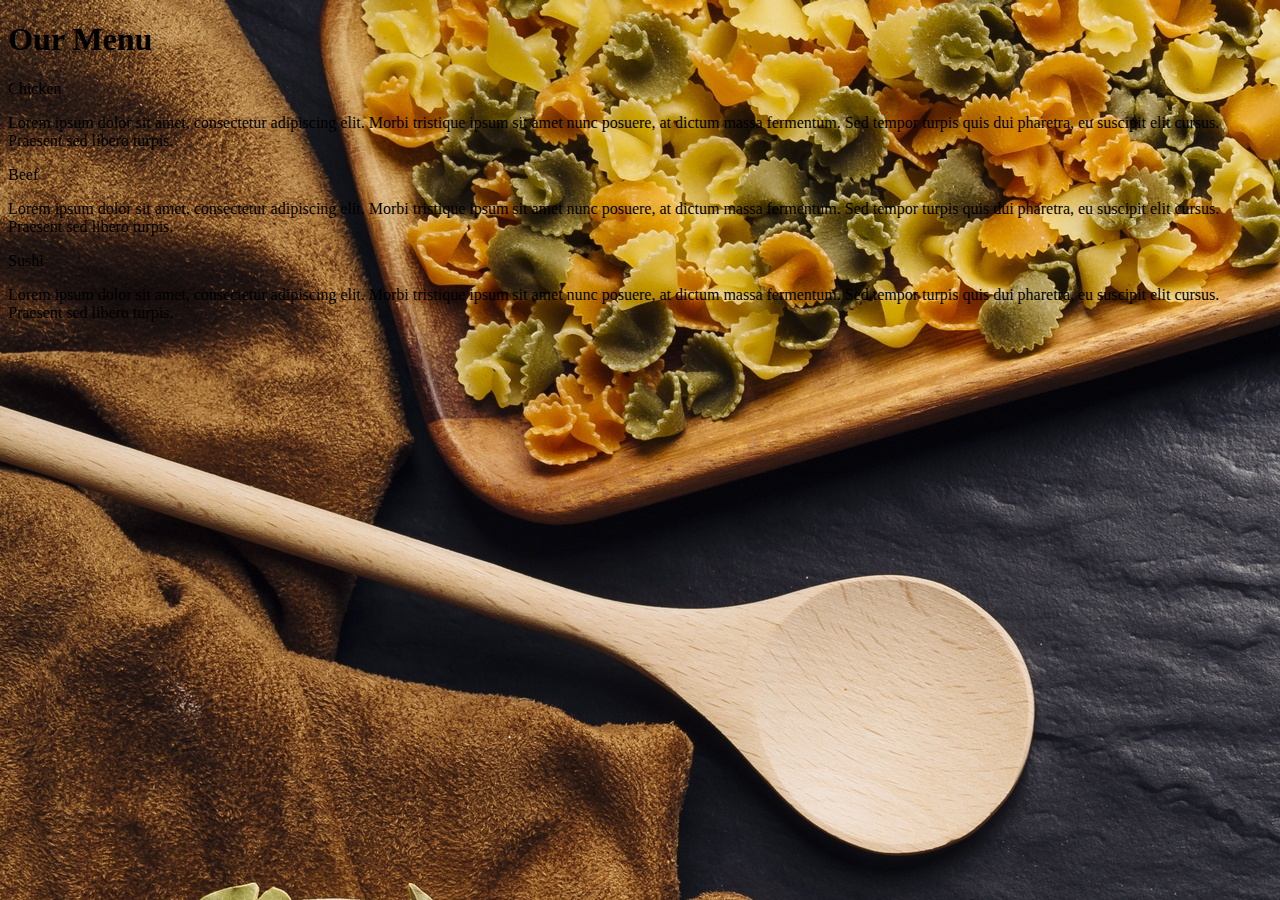
<file: index.html>
<!DOCTYPE html>
<!--
To change this license header, choose License Headers in Project Properties.
To change this template file, choose Tools | Templates
and open the template in the editor.
-->
<html>
<head>
	<meta charset="utf-8">

	<meta name="viewport" content="width=device-width, initial-scale=1">

	<link rel="stylesheet" type="text/css" href="style.css">
	<title>Module 2 Assignment</title>
</head>
<body>
	<h1>Our Menu</h1>
	<div class="row">
	<div class="container col-lg-4 col-md-6 col-sm-12">
		<section>
		<div id="chicken">
			Chicken
		</div>
		<p>
			Lorem ipsum dolor sit amet, consectetur adipiscing elit. Morbi tristique ipsum sit amet nunc posuere, at dictum massa fermentum. Sed tempor turpis quis dui pharetra, eu suscipit elit cursus. Praesent sed libero turpis.
		</p>
		</section>
	</div>
	<div class="container col-lg-4 col-md-6 col-sm-12">
		<section>
		<div id="beef">
			Beef
		</div>
		<p>
			Lorem ipsum dolor sit amet, consectetur adipiscing elit. Morbi tristique ipsum sit amet nunc posuere, at dictum massa fermentum. Sed tempor turpis quis dui pharetra, eu suscipit elit cursus. Praesent sed libero turpis.
		</p>
		</section>
	</div>
	<div class="container col-lg-4 col-md-12 col-sm-12">
		<section>
		<div id="sushi">
			Sushi
		</div>
		<p>
			Lorem ipsum dolor sit amet, consectetur adipiscing elit. Morbi tristique ipsum sit amet nunc posuere, at dictum massa fermentum. Sed tempor turpis quis dui pharetra, eu suscipit elit cursus. Praesent sed libero turpis.
		</section>
	</div>
	</div>
</body>
</html>
</file>
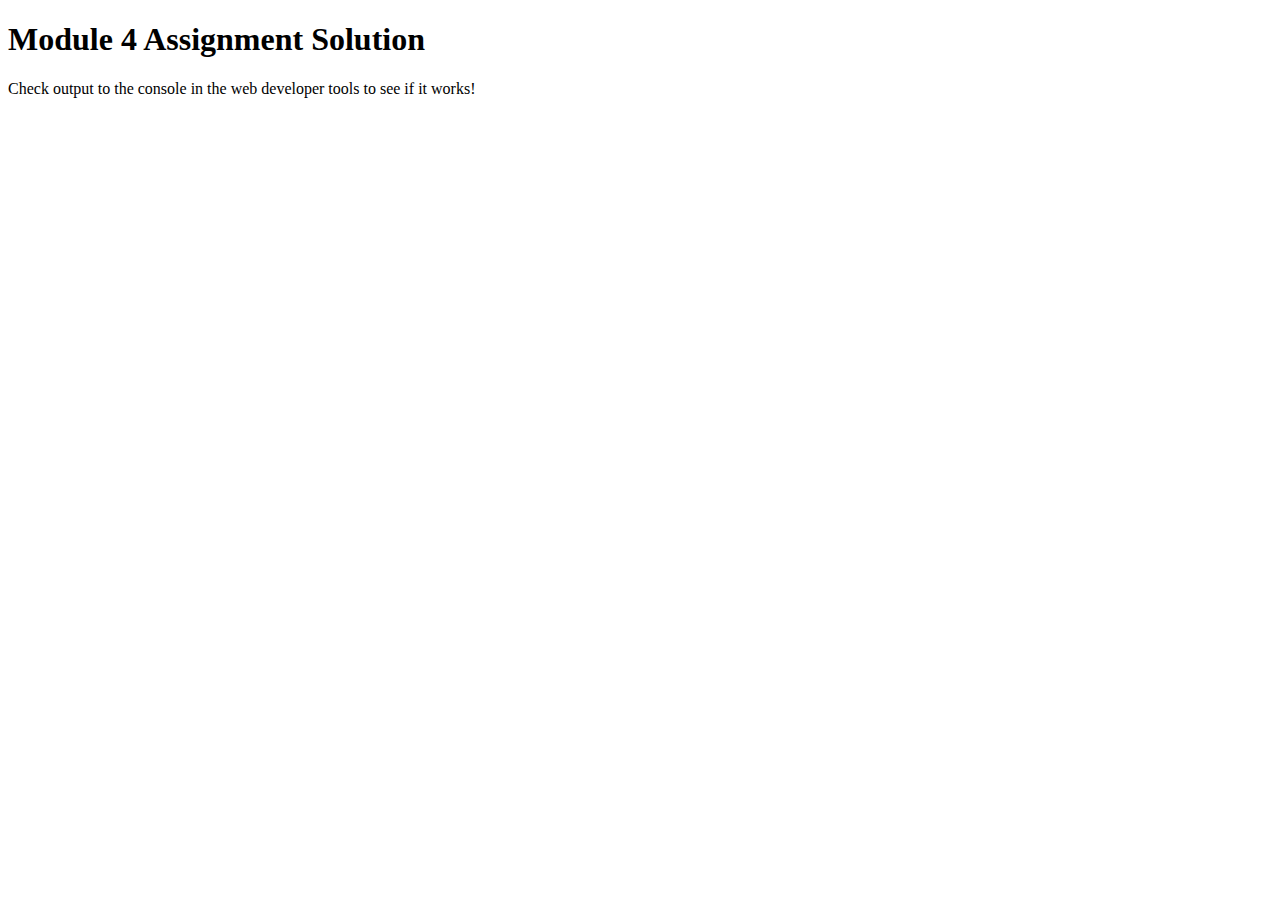
<file: module4_solution/index.html>
<!DOCTYPE html>
<html>

<head>
    <meta charset="utf-8">
    <title>Module 4 Assignment Solution</title>
    <script src="SpeakHello.js"></script>
    <script src="SpeakGoodBye.js"></script>
    <script src="script.js"></script>
</head>

<body>
    <h1>Module 4 Assignment Solution</h1>
    <p>Check output to the console in the web developer tools to see if it works!</p>
</body>

</html>
</file>
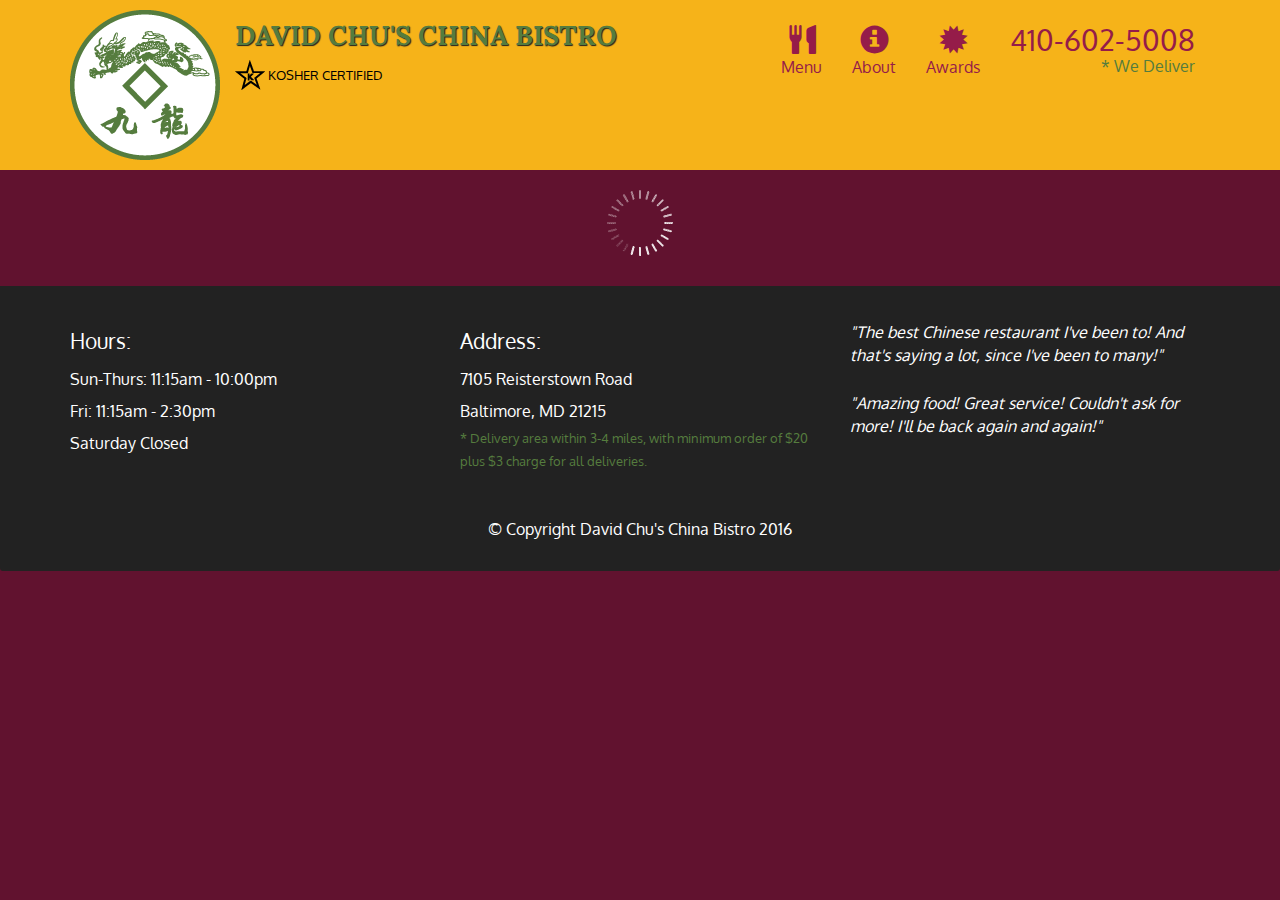
<file: module5_solution/index.html>
<!DOCTYPE html>
<!--
To change this license header, choose License Headers in Project Properties.
To change this template file, choose Tools | Templates
and open the template in the editor.
-->

<html lang="en">
  <head>
    <meta charset="utf-8">
    <meta http-equiv="X-UA-Compatible" content="IE=edge">
    <meta name="viewport" content="width=device-width, initial-scale=1">
    <title>David Chu's China Bistro</title>
    <link rel="stylesheet" href="css/bootstrap.min.css">
    <link rel="stylesheet" href="css/styles.css">
    <link href='https://fonts.googleapis.com/css?family=Oxygen:400,300,700' rel='stylesheet' type='text/css'>
    <link href='https://fonts.googleapis.com/css?family=Lora' rel='stylesheet' type='text/css'>
  </head>
<body>
  <header>
    <nav id="header-nav" class="navbar navbar-default">
      <div class="container">
        <div class="navbar-header">
          <a href="index.html" class="pull-left visible-md visible-lg">
            <div id="logo-img" alt="Logo image"></div>
          </a>

          <div class="navbar-brand">
            <a href="index.html"><h1>David Chu's China Bistro</h1></a>
            <p>
              <img src="images/star-k-logo.png" alt="Kosher certification">
              <span>Kosher Certified</span>
            </p>
          </div>

          <button id="navbarToggle" type="button" class="navbar-toggle collapsed" data-toggle="collapse" data-target="#collapsable-nav" aria-expanded="false">
            <span class="sr-only">Toggle navigation</span>
            <span class="icon-bar"></span>
            <span class="icon-bar"></span>
            <span class="icon-bar"></span>
          </button>
        </div>
        
        <div id="collapsable-nav" class="collapse navbar-collapse">
           <ul id="nav-list" class="nav navbar-nav navbar-right">
            <li id="navHomeButton" class="visible-xs active">
              <a href="index.html">
                <span class="glyphicon glyphicon-home"></span> Home</a>
            </li>
            <li id="navMenuButton">
              <a href="#" onclick="$dc.loadMenuCategories();">
                <span class="glyphicon glyphicon-cutlery"></span><br class="hidden-xs"> Menu</a>
            </li>
            <li>
              <a href="#">
                <span class="glyphicon glyphicon-info-sign"></span><br class="hidden-xs"> About</a>
            </li>
            <li>
              <a href="#">
                <span class="glyphicon glyphicon-certificate"></span><br class="hidden-xs"> Awards</a>
            </li>
            <li id="phone" class="hidden-xs">
              <a href="tel:410-602-5008">
                <span>410-602-5008</span></a><div>* We Deliver</div>
            </li>
          </ul><!-- #nav-list -->
        </div><!-- .collapse .navbar-collapse -->
      </div><!-- .container -->
    </nav><!-- #header-nav -->
  </header>

  <div id="call-btn" class="visible-xs">
    <a class="btn" href="tel:410-602-5008">
    <span class="glyphicon glyphicon-earphone"></span>
    410-602-5008
    </a>
  </div>
  <div id="xs-deliver" class="text-center visible-xs">* We Deliver</div>

  <div id="main-content" class="container"></div>

  <footer class="panel-footer">
    <div class="container">
      <div class="row">
        <section id="hours" class="col-sm-4">
          <span>Hours:</span><br>
          Sun-Thurs: 11:15am - 10:00pm<br>
          Fri: 11:15am - 2:30pm<br>
          Saturday Closed
          <hr class="visible-xs">
        </section>
        <section id="address" class="col-sm-4">
          <span>Address:</span><br>
          7105 Reisterstown Road<br>
          Baltimore, MD 21215
          <p>* Delivery area within 3-4 miles, with minimum order of $20 plus $3 charge for all deliveries.</p>
          <hr class="visible-xs">
        </section>
        <section id="testimonials" class="col-sm-4">
          <p>"The best Chinese restaurant I've been to! And that's saying a lot, since I've been to many!"</p>
          <p>"Amazing food! Great service! Couldn't ask for more! I'll be back again and again!"</p>
        </section>
      </div>
      <div class="text-center">&copy; Copyright David Chu's China Bistro 2016</div>
    </div>
  </footer>

  <!-- jQuery (Bootstrap JS plugins depend on it) -->
  <script src="js/jquery-2.1.4.min.js"></script>
  <script src="js/bootstrap.min.js"></script>
  <script src="js/ajax-utils.js"></script>
  <script src="js/script.js"></script>
</body>
</html>
</file>
<file: style.css>
body {
    font-size: 16px;
    font-family: cursive;
    background-image: url("food.jpg");
}


/** HEADER **/

#header-nav {
    background-color: #e38d13;
    border-radius: 0;
    border: 0;
}

#header-nav button {
    border: 1px solid #61122f;
}



.navbar-collapse {
    border-top: 0;
}

.navbar-brand, .navbar-nav li a {
    line-height: 76px;
    height: 76px;
    padding-top: 0;
}

.navbar-brand h1 {
    color: #ffffff;
    font-family: cursive;
    font-weight: bolder;
    font-size: 1.8em;
}



#nav-list {
    background-color: #ffffff;
}

#nav-list a {
    font-weight: bolder;
    color: #000000;
    font-size: 1.2em;
    font-family: cursive;
}

#main-content {
    width: 92%;
    margin-bottom: 30px;
}

#main-content h2 {
    font-size: 2.9em;
    font-weight: bold;
    color: white;
    margin-top: 30px;
    margin-bottom: 50px;
}

#main-content h3 {
    font-size: 1.6em;
    font-weight: bold;
    margin-bottom: 1em;
}

#chicken-tile, #beef-tile, #sushi-tile {
    width: 100%;
    padding: 20px;
    background-color:#c1e2b3;
    margin-bottom: 60px;
}
</file>
<file: module5_solution/css/styles.css>
body {
  font-size: 16px;
  color: #fff;
  background-color: #61122f;
  font-family: 'Oxygen', sans-serif;
}

/** HEADER **/
#header-nav {
  background-color: #f6b319;
  border-radius: 0;
  border: 0;
}

#logo-img {
  background: url('../images/restaurant-logo_large.png') no-repeat;
  width: 150px;
  height: 150px;
  margin: 10px 15px 10px 0;
}

.navbar-brand {
  padding-top: 25px;
}
.navbar-brand h1 { /* Restaurant name */
  font-family: 'Lora', serif;
  color: #557c3e;
  font-size: 1.5em;
  text-transform: uppercase;
  font-weight: bold;
  text-shadow: 1px 1px 1px #222;
  margin-top: 0;
  margin-bottom: 0;
  line-height: .75;
}
.navbar-brand a:hover, .navbar-brand a:focus {
  text-decoration: none;
}
.navbar-brand p { /* Kosher cert */
  color: #000;
  text-transform: uppercase;
  font-size: .7em;
  margin-top: 15px;
}
.navbar-brand p span { /* Star-K */
  vertical-align: middle;
}

#nav-list {
  margin-top: 10px;
}
#nav-list a {
  color: #951C49;
  text-align: center;
}
#nav-list a:hover {
  background: #E7E7E7;
}
#nav-list a span {
  font-size: 1.8em;
}

#phone {
  margin-top: 5px;
}
#phone a { /* Phone number */
  text-align: right;
  padding-bottom: 0;
}
#phone div { /* We Deliver */
  color: #557c3e;
  text-align: right;
  padding-right: 15px;
}

.navbar-header button.navbar-toggle, .navbar-header .icon-bar {
  border: 1px solid #61122f;
}
.navbar-header button.navbar-toggle {
  clear: both;
  margin-top: -30px;
}
/* END HEADER */

/* FOOTER */
.panel-footer {
  margin-top: 30px;
  padding-top: 35px;
  padding-bottom: 30px;
  background-color: #222;
  border-top: 0;
}
.panel-footer div.row {
  margin-bottom: 35px;
}
#hours, #address {
  line-height: 2;
}
#hours > span, #address > span {
  font-size: 1.3em;
}
#address p {
  color: #557c3e;
  font-size: .8em;
  line-height: 1.8;
}
#testimonials {
  font-style: italic;
}
#testimonials p:nth-child(2) {
  margin-top: 25px;
}
/* END FOOTER */



/* HOME PAGE */
.container .jumbotron {
  box-shadow: 0 0 50px #3F0C1F;
  border: 2px solid #3F0C1F;
}

#menu-tile, #specials-tile, #map-tile {
  height: 250px;
  width: 100%;
  margin-bottom: 15px;
  position: relative;
  border: 2px solid #3F0C1F;
  overflow: hidden;
}
#menu-tile:hover, #specials-tile:hover, #map-tile:hover {
  box-shadow: 0 1px 5px 1px #cccccc;
}
#menu-tile {
  background: url('../images/menu-tile.jpg') no-repeat;
  background-position: center;
}
#specials-tile {
  background: url('../images/specials-tile.jpg') no-repeat;
  background-position: center;
}
#menu-tile span, #specials-tile span, #map-tile span {
  position: absolute;
  bottom: 0;
  right: 0;
  width: 100%;
  text-align: center;
  font-size: 1.6em;
  text-transform: uppercase;
  background-color: #000;
  color: #fff;
  opacity: .8;
}
/* END HOME PAGE */

/* MENU CATEGORIES PAGE */
.category-tile { 
  position: relative;
  border: 2px solid #3F0C1F;
  overflow: hidden;
  width: 200px;
  height: 200px;
  margin: 0 auto 15px;
}
.category-tile span {
  position: absolute;
  bottom: 0;
  right: 0;
  width: 100%;
  text-align: center;
  font-size: 1.2em;
  text-transform: uppercase;
  background-color: #000;
  color: #fff;
  opacity: .8;
}
.category-tile:hover {
  box-shadow: 0 1px 5px 1px #cccccc;
}

#menu-categories-title + div {
  margin-bottom: 50px;
}
/* END MENU CATEGORIES PAGE */

/* SINGLE CATEGORY PAGE */
.menu-item-tile {
  margin-bottom: 25px;
}
.menu-item-tile hr {
  width: 80%;
}
.menu-item-tile .menu-item-price {
  font-size: 1.1em;
  text-align: right;
  margin-top: -15px;
  margin-right: -15px;
}
.menu-item-tile .menu-item-price span {
  font-size: .6em;
}
.menu-item-photo {
  position: relative;
  border: 2px solid #3F0C1F; 
  overflow: hidden;
  padding: 0;
  margin-right: -15px;
  margin-left: auto;
  margin-bottom: 20px;
  max-width: 250px;
}
.menu-item-photo div {
  position: absolute;
  bottom: 0;
  right: 0;
  width: 80px;
  background-color: #557c3e;
  text-align: center;
}
.menu-item-description {
  padding-right: 30px;
}
h3.menu-item-title {
  margin: 0 0 10px;
}
.menu-item-details {
  font-size: .9em;
  font-style: italic;
}
/* END SINGLE CATEGORY PAGE */


/********** Large devices only **********/
@media (min-width: 1200px) {
  .container .jumbotron {
    background: url('../images/jumbotron_1200.jpg') no-repeat;
    height: 675px;
  }
}

/********** Medium devices only **********/
@media (min-width: 992px) and (max-width: 1199px) {
  /* Header */
  #logo-img {
    background: url('../images/restaurant-logo_medium.png') no-repeat;
    width: 100px;
    height: 100px;
    margin: 5px 5px 5px 0;
  }
  /* End Header */

  /* Home Page */
  .container .jumbotron {
    background: url('../images/jumbotron_992.jpg') no-repeat;
    height: 558px;
  }
  /* End Home Page */
}

/********** Small devices only **********/
@media (min-width: 768px) and (max-width: 991px) {
  /* Home Page */
  .container .jumbotron {
    background: url('../images/jumbotron_768.jpg') no-repeat;
    height: 432px;
  }
  /* End Home Page */
}

/********** Extra small devices only **********/
@media (max-width: 767px) {
  /* Header */
  .navbar-brand {
    padding-top: 10px;
    height: 80px;
  }
  .navbar-brand h1 { /* Restaurant name */
    padding-top: 10px;
    font-size: 5vw; /* 1vw = 1% of viewport width */
  }
  .navbar-brand p { /* Kosher cert */
    font-size: .6em;
    margin-top: 12px;
  }
  .navbar-brand p img { /* Star-K */
    height: 20px;
  }

  #collapsable-nav a { /* Collapsed nav menu text */
    font-size: 1.2em;
  }
  #collapsable-nav a span { /* Collapsed nav menu glyph */
    font-size: 1em;
    margin-right: 5px;
  }

  #call-btn > a {
    font-size: 1.5em;
    display: block;
    margin: 0 20px;
    padding: 10px;
    border: 2px solid #fff;
    background-color: #f6b319;
    color: #951c49;
  }
  #xs-deliver {
    margin-top: 5px;
    font-size: .7em;
    letter-spacing: .1em;
    text-transform: uppercase;
  }
  /* End Header */

  /* Footer */
  .panel-footer section {
    margin-bottom: 30px;
    text-align: center;
  }
  .panel-footer section:nth-child(3) {
    margin-bottom: 0; /* margin already exists on the whole row */
  }
  .panel-footer section hr {
    width: 50%;
  }
  /* End Footer */

  /* Home Page */
  .container .jumbotron {
    margin-top: 30px;
    padding: 0;
  }
  #menu-tile, #specials-tile {
    width: 360px;
    margin: 0 auto 15px;
  }

  .menu-item-photo {
    margin-right: auto;
  }
  .menu-item-tile .menu-item-price {
    text-align: center;
  }
  .menu-item-description {
    text-align: center;;
  }
}


/********** Super extra small devices Only :-) (e.g., iPhone 4) **********/
@media (max-width: 479px) {
  /* Header */
  .navbar-brand h1 { /* Restaurant name */
    padding-top: 5px;
    font-size: 6vw;
  }
  /* End Header */
  
  /* Home page */
  #menu-tile, #specials-tile {
    width: 280px;
    margin: 0 auto 15px;
  }

  .col-xxs-12 {
    position: relative;
    min-height: 1px;
    padding-right: 15px;
    padding-left: 15px;
    float: left;
    width: 100%;
  }
}
</file>
